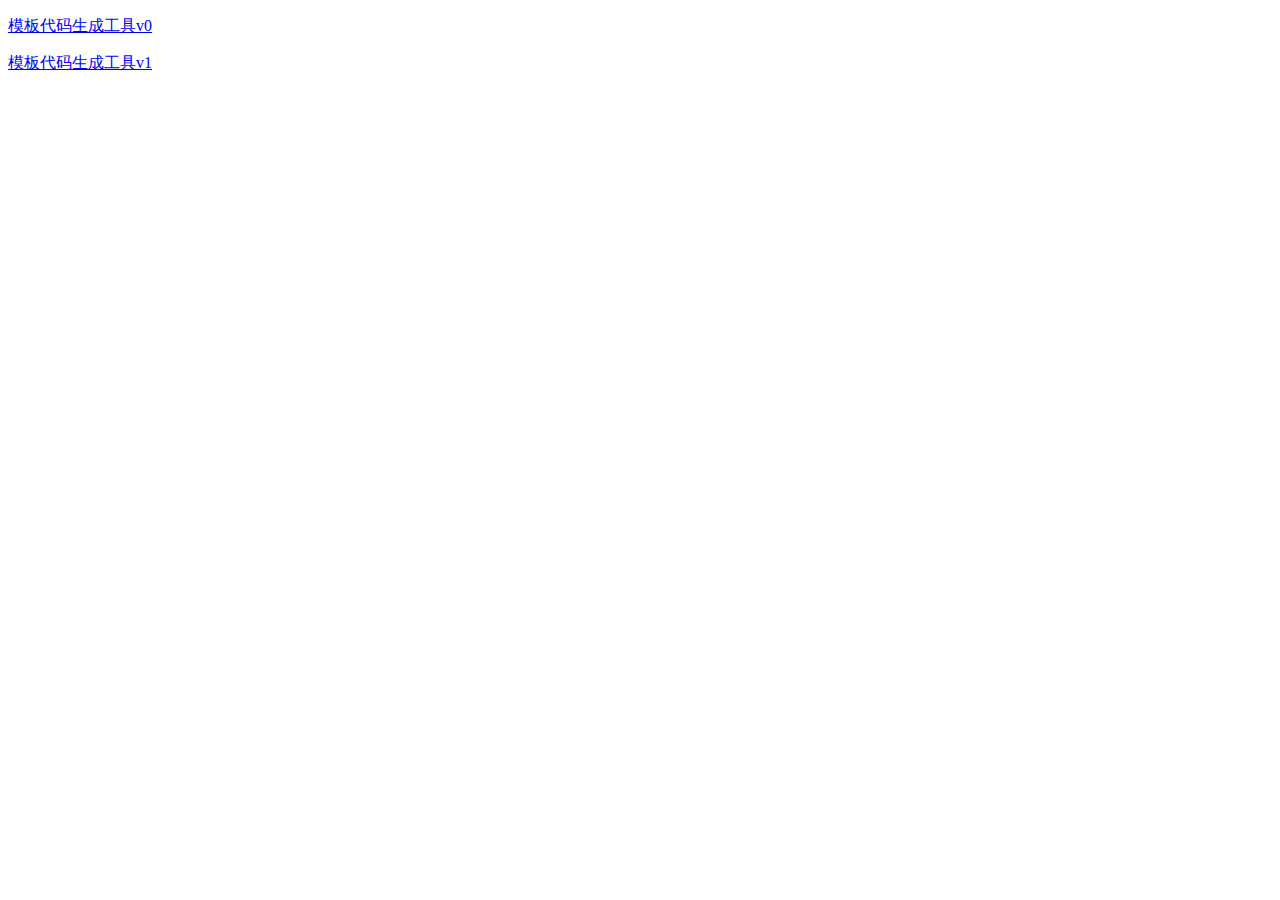
<file: index.html>
<!DOCTYPE html>
<html lang="en">
<head>
  <meta charset="UTF-8">
  <title>工具箱主页</title>
</head>
<body>
<p><a href="toolCase/toolCase.html">模板代码生成工具v0</a></p>
<p><a href="toolCase_1/toolCase.html">模板代码生成工具v1</a></p>
</body>
</html>
</file>
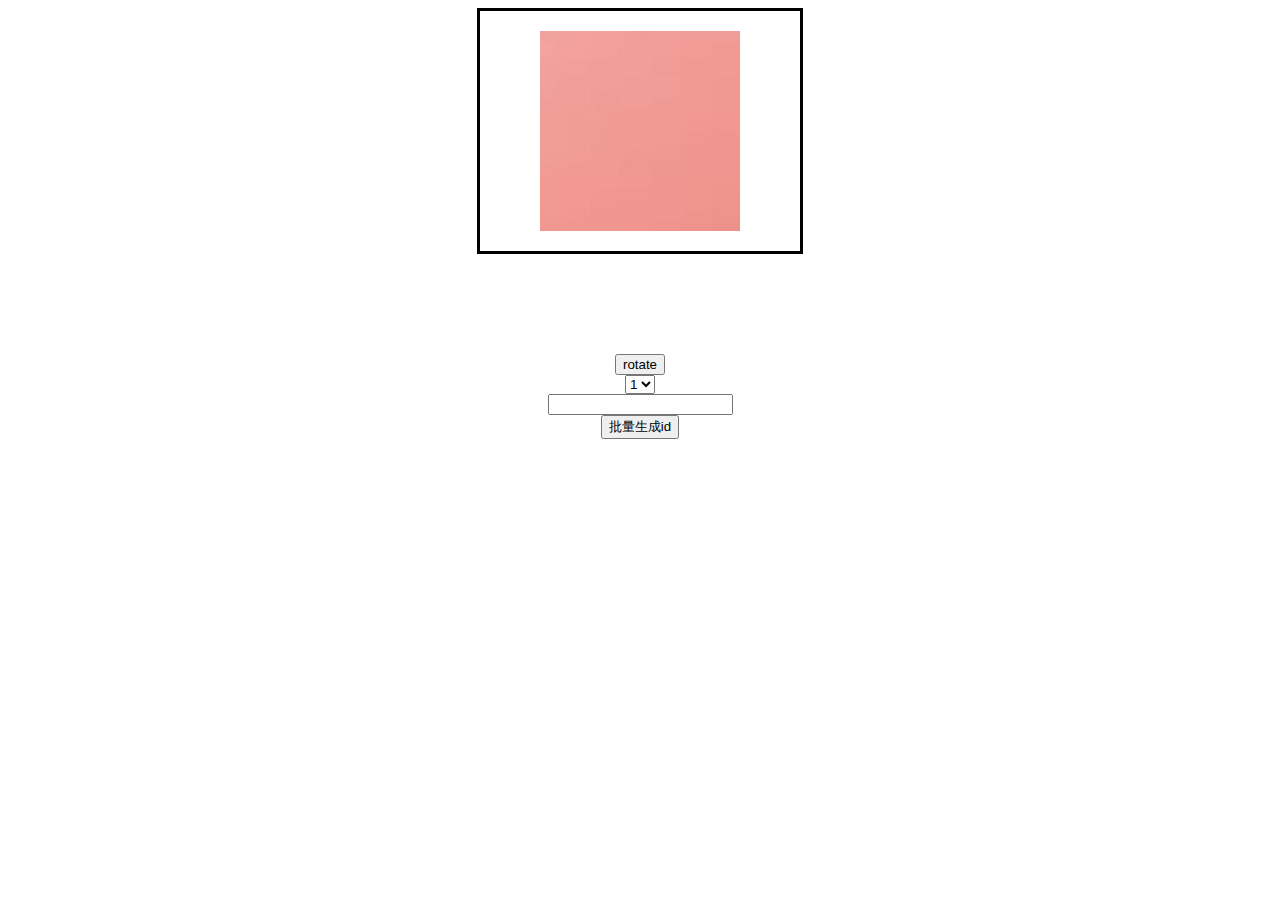
<file: t1/t1.html>
<!DOCTYPE html>
<html>

<head>
  <meta charset="utf-8">
  <meta name="viewport" content="width=device-width,initial-scale=1,user-scalable=0,viewport-fit=cover">

  <title>transform_test</title>
  <link type="text/css" rel="stylesheet" href="t1.css" />
  <link rel="icon" href="[data-uri]" type="image/x-icon">

</head>

<body>

  <div class="dialog_container" id="dialog_container_1">
    <!-- <img id="codeimg1" class="codeimg" src="[data-uri]" alt="" /> -->
  <img id="codeimg1" class="codeimg" src="[data-uri]" alt="" />
  </div>
  <div style="height: 100px"></div>
  <button onclick="rotatePic()">rotate</button>
  <select id="selector1">
    <option>1</option>
    <option>2</option>
    <option>3</option>
  </select>
  <input type="text" id="phone" />
  <button type="button" id="genRidBatch">批量生成id</button>
</body>

<script src="https://cdn.bootcdn.net/ajax/libs/jquery/3.4.1/jquery.min.js"></script>
<script src="t1.js"></script>
</html>
</file>
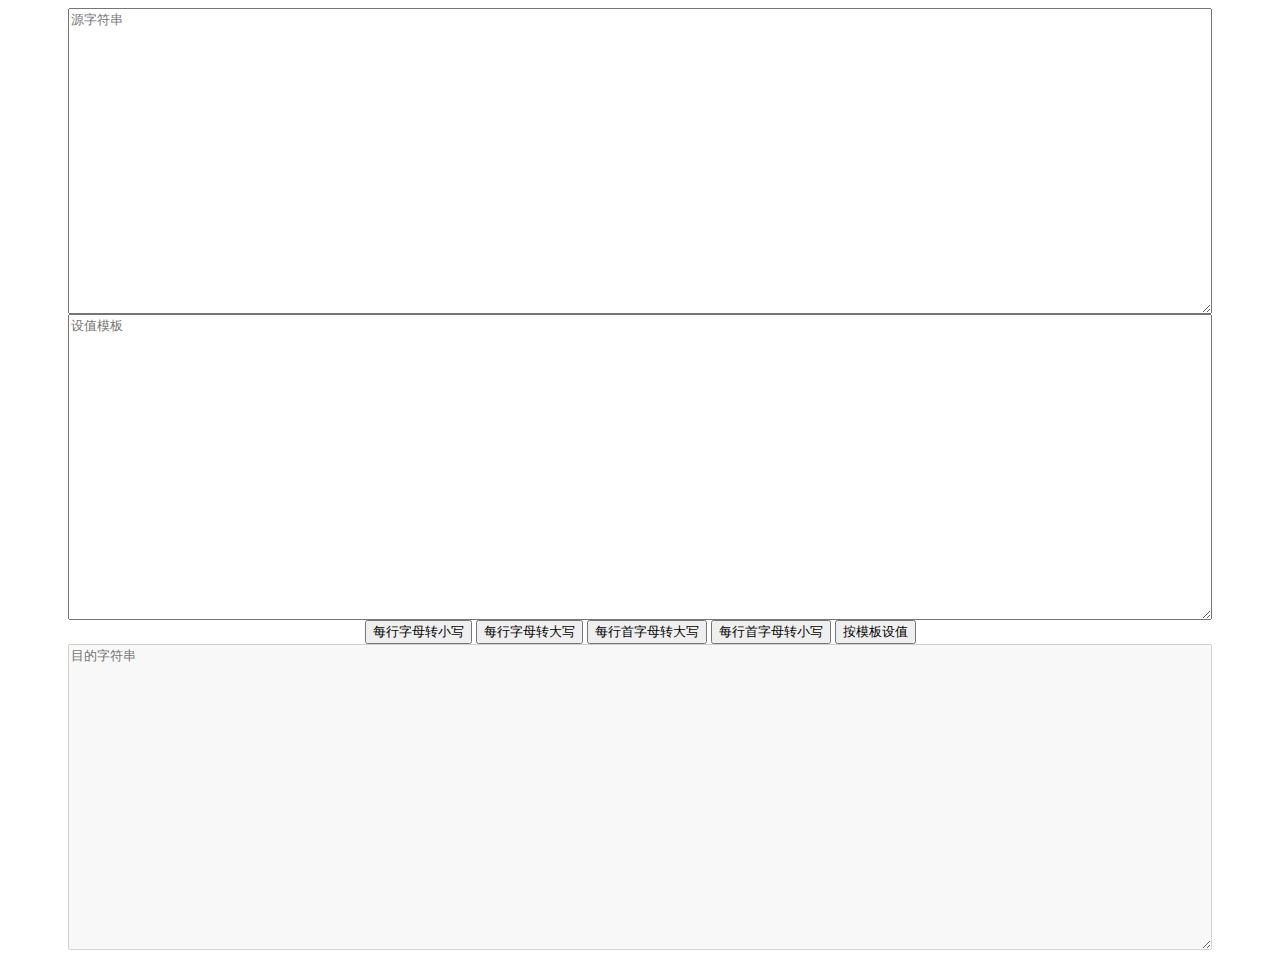
<file: toolCase/toolCase.html>
<!DOCTYPE html>
<html>

<head>
  <meta charset="utf-8">
  <meta name="viewport" content="width=device-width,initial-scale=1,user-scalable=0,viewport-fit=cover">

  <title>toolCase</title>
  <link type="text/css" rel="stylesheet" href="toolCase.css"/>
  <link rel="icon" href="" type="image/x-icon">

</head>

<body>
<textarea id="inputA" placeholder="源字符串"></textarea>
<textarea type="text" id="inputB" placeholder="设值模板" rows="3"></textarea>
<div>
  <button type="button" id="setIntoLower">每行字母转小写</button>

  <button type="button" id="setIntoUpper">每行字母转大写</button>
  <button type="button" id="setIntoUpperCase">每行首字母转大写</button>
  <button type="button" id="setIntoLowerCase">每行首字母转小写</button>

  <button type="button" id="entitySet">按模板设值</button>
</div>
<textarea id="outputA" disabled placeholder="目的字符串"></textarea>
</body>

<script src="https://cdn.bootcdn.net/ajax/libs/jquery/3.4.1/jquery.min.js"></script>
<script src="toolCase.js"></script>
</html>
</file>
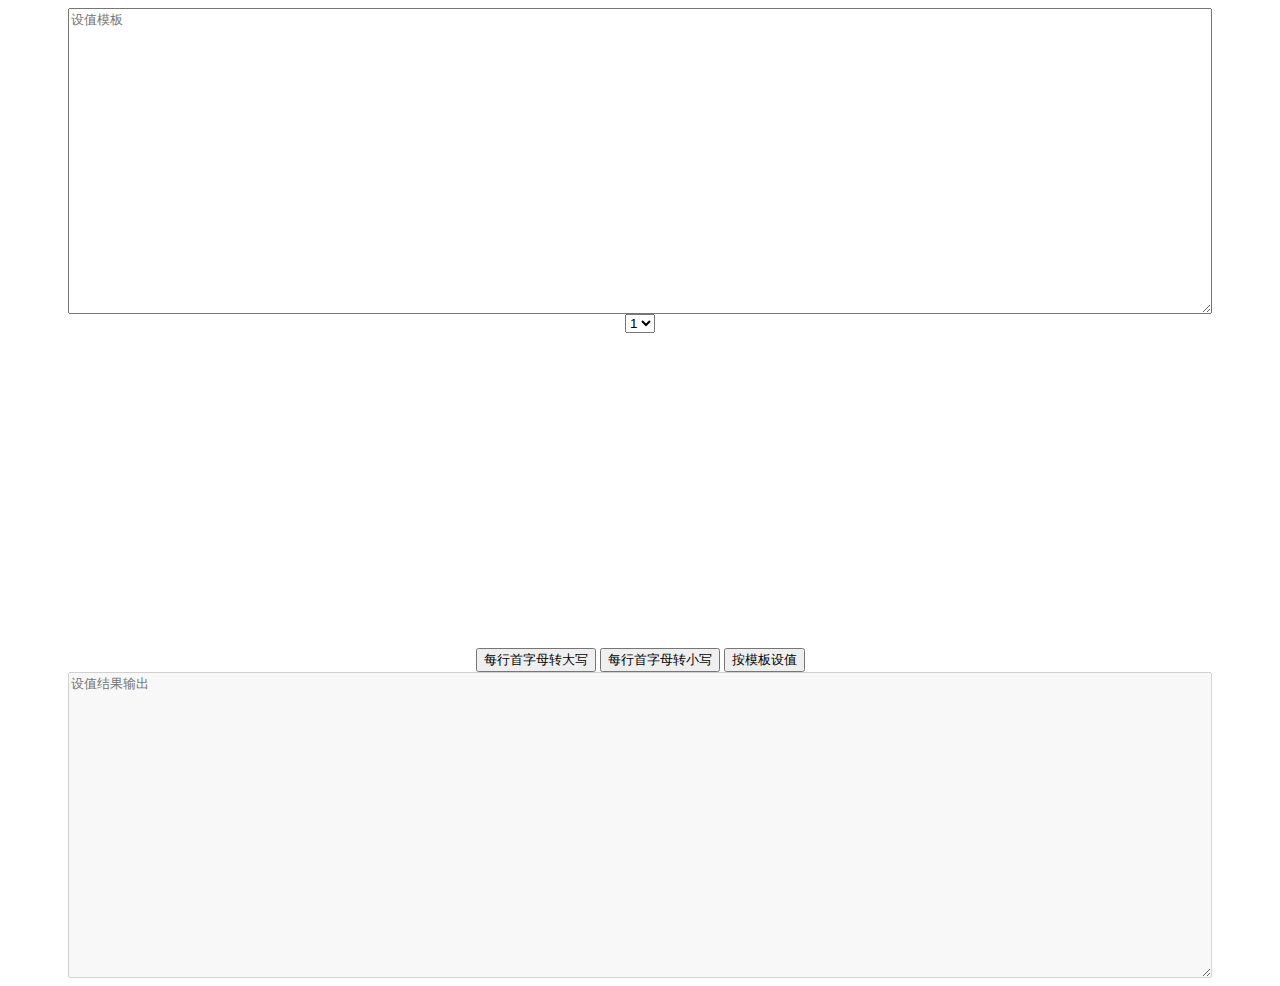
<file: toolCase_1/toolCase.html>
<!DOCTYPE html>
<html>

<head>
  <meta charset="utf-8">
  <meta name="viewport" content="width=device-width,initial-scale=1,user-scalable=0,viewport-fit=cover">

  <title>toolCase</title>
  <link type="text/css" rel="stylesheet" href="toolCase.css"/>
  <link rel="icon" href="" type="image/x-icon">

</head>

<body>
<textarea type="text" id="template" placeholder="设值模板"></textarea>

  <select id="inputCount" name="inputCount">
    <option value="1">1</option>
    <option value="2">2</option>
    <option value="3">3</option>
    <option value="4">4</option>
    <option value="5">5</option>
    <option value="6">6</option>
    <option value="7">7</option>
  </select>

<!--<button type="button" id="generateInput">按模板生成值输入框</button>-->

<div class="input_container" id="input_container">
<!--  <textarea class="input_item"></textarea>-->
</div>
<div>
  <button type="button" id="setIntoUpperCase">每行首字母转大写</button>
  <button type="button" id="setIntoLowerCase">每行首字母转小写</button>

  <button type="button" id="entitySet">按模板设值</button>
</div>
<textarea id="outputA" disabled placeholder="设值结果输出"></textarea>
</body>

<script src="https://cdn.bootcdn.net/ajax/libs/jquery/3.4.1/jquery.min.js"></script>
<script src="toolCase.js"></script>
</html>
</file>
<file: t1/t1.css>
.codeimg {
    /*flex: 1 1 auto;*/
    flex: 0 0 auto;
    transition: transform 500ms cubic-bezier(0.25,0.1,0.25,1);
    -webkit-transition: -webkit-transform 500ms cubic-bezier(0.25,0.1,0.25,1);
}

body {
    display: flex;
    flex-direction: column;
    align-items: center;
    justify-content: center;
}

.dialog_container {
    width: 320px;
    height: 240px;
    border: solid black ;
    display: inherit;
    flex-direction: inherit;
    justify-content: inherit;
    align-items: inherit;
    line-height: 240px;
    -webkit-animation: helloAnimation 1500ms;
}
@keyframes helloAnimation
{
    from {background: red;}
    to {background: white;}
}

body .dialog_container.codeimg ul li.ccc
</file>
<file: toolCase/toolCase.css>
body {
    display: flex;
    flex-direction: column;
    align-items: center;
    justify-content: center;
}
textarea {
    width: 90%;
    height: 300px;
}
input {
    width: 90%;
}
</file>
<file: toolCase_1/toolCase.css>
body {
    display: flex;
    flex-direction: column;
    align-items: center;
    justify-content: center;
}
textarea {
    width: 90%;
    height: 300px;
}
input {
    width: 90%;
}

.input_container {
    height: 315px;
    display: flex;
    align-items: center;
    justify-content: center;
    line-height: 310px;
}
.input_item {
    width: auto;
}
</file>
